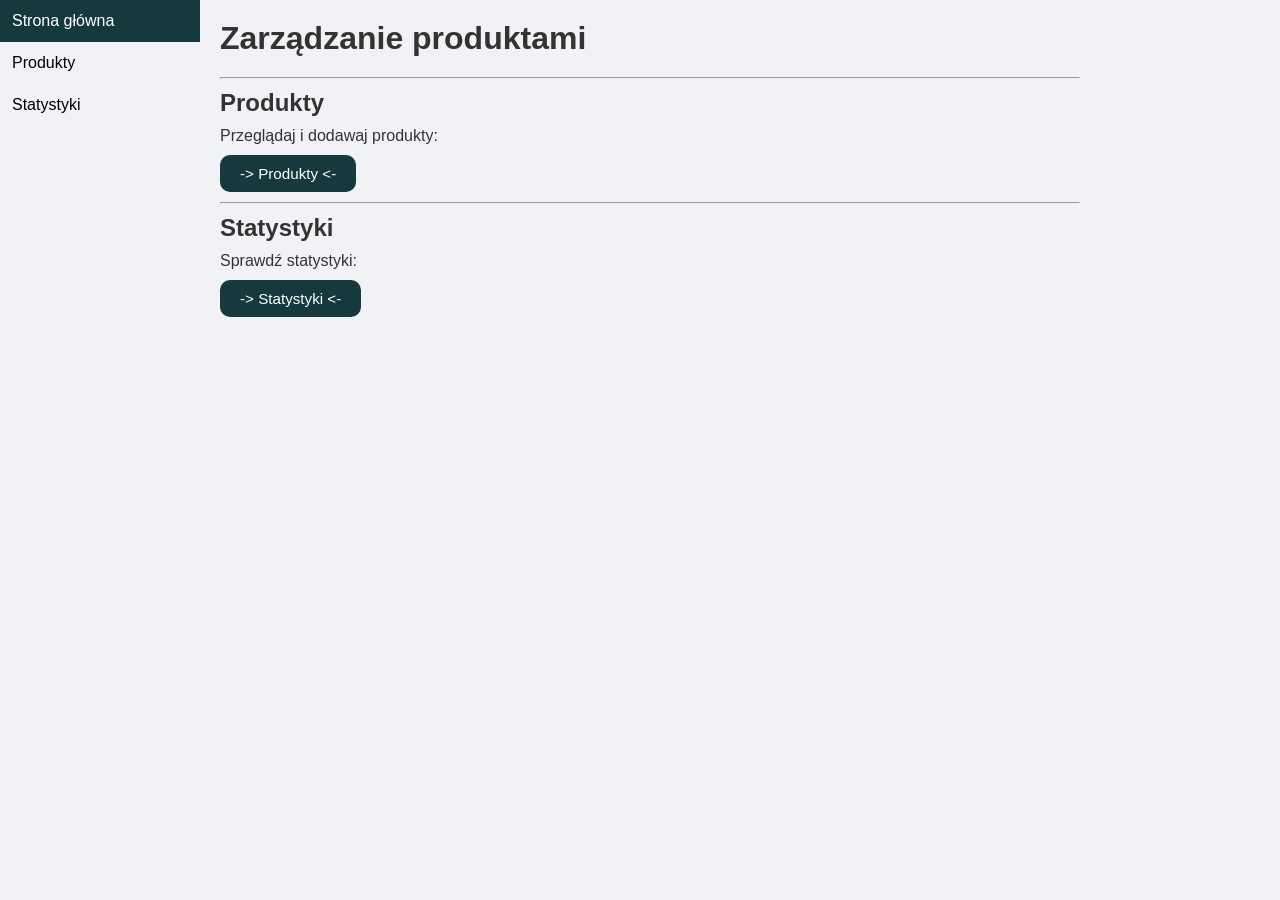
<file: frontend/index.html>
<!DOCTYPE html>
<html lang="pl">
<head>
    <meta charset="UTF-8">
    <meta name="viewport" content="width=device-width, initial-scale=1.0">
    <title>Strona główna</title>
    <link rel="stylesheet" href="style.css">
</head>
<body>
<div class="vertical-menu">
    <a href="index.html" class="active">Strona główna</a>
    <a href="products.html">Produkty</a>
    <a href="stats.html">Statystyki</a>
</div>

<main class="container">
    <h1>Zarządzanie produktami</h1>
    <hr/>
    <h2>Produkty</h2>
        <p>Przeglądaj i dodawaj produkty:</p>
        <a href="products.html" class="btn">-> Produkty <-</a>
    <hr/>
    <h2>Statystyki</h2>
        <p>Sprawdź statystyki:</p>
        <a href="stats.html" class="btn">-> Statystyki <-</a>
</main>

</body>
</html>
</file>
<file: frontend/style.css>
* {
    margin: 0;
    padding: 0;
    box-sizing: border-box;
}

html, body {
    margin: 0;
    padding: 0;
    height: 100%;
}

body {
    font-family: -apple-system, BlinkMacSystemFont, 'Segoe UI', Roboto, sans-serif;
    background: #f0f2f5;
    color: #333;
    min-height: 100vh;
    display: flex;
    flex-direction: column;
}

.vertical-menu {
    width: 200px;
    height: 100%;
    position: fixed;
    overflow: auto;
}

.vertical-menu a {
    background-color: #f0f2f5;
    color: black;
    display: block;
    padding: 12px;
    text-decoration: none;
}

.vertical-menu a:hover {
    background-color: #234c53;
    color: white;
    transition: 0.2s;
}

.vertical-menu a.active {
    background-color: #16393e;
    color: white;
}

.container {
    margin-left: 200px;
    max-width: 900px;
    padding: 20px;
    flex: 1;
}

h1 {
    margin-bottom: 20px;
}

h2 {
    margin-top: 10px;
    margin-bottom: 10px;
}

/* ── Cards ── */
.cards {
    display: grid;
    grid-template-columns: repeat(auto-fit, minmax(260px, 1fr));
    gap: 1.5rem;
}

.card {
    background: #fff;
    border-radius: 10px;
    padding: 2rem;
    box-shadow: 0 2px 8px rgba(0,0,0,0.08);
}

.card h2 {
    margin-bottom: 0.5rem;
}

.card p {
    color: #666;
    margin-bottom: 1rem;
}

.btn {
    display: inline-block;
    background: #16393e;
    color: white;
    padding: 10px 20px;
    border: white;
    border-radius: 10px;
    cursor: pointer;
    text-decoration: none;
    font-size: 0.95rem;
    transition: background 0.2s;
    margin-top: 10px;
    margin-bottom: 10px;
}

.btn:hover {
    background: #234c53;
}

/* ── Form ── */
.form-section {
    background: #fff;
    border-radius: 10px;
    padding: 2rem;
    margin-bottom: 2rem;
    box-shadow: 0 2px 8px rgba(0,0,0,0.08);
}

.form-group {
    margin-bottom: 1rem;
}

.form-group label {
    display: block;
    margin-bottom: 0.3rem;
    font-weight: 600;
}

.form-group input {
    width: 100%;
    padding: 0.5rem 0.8rem;
    border: 1px solid #ccc;
    border-radius: 6px;
    font-size: 1rem;
}

#form-message {
    margin-top: 1rem;
    font-weight: 600;
}

/* ── Product list ── */
.list-section {
    background: #fff;
    border-radius: 10px;
    padding: 2rem;
    box-shadow: 0 2px 8px rgba(0,0,0,0.08);
}

.product-table {
    width: 100%;
    border-collapse: collapse;
    margin-top: 1rem;
}

.product-table th,
.product-table td {
    text-align: left;
    padding: 0.6rem 1rem;
    border-bottom: 1px solid #eee;
}

.product-table th {
    background: #f8f9fa;
    font-weight: 700;
}

/* ── Stats ── */
.stats-grid {
    display: grid;
    grid-template-columns: repeat(auto-fit, minmax(220px, 1fr));
    gap: 1.5rem;
}

.stat-card {
    background: #fff;
    border-radius: 10px;
    padding: 2rem;
    text-align: center;
    box-shadow: 0 2px 8px rgba(0,0,0,0.08);
}

.stat-value {
    font-size: 2.2rem;
    font-weight: 700;
    color: #16213e;
    margin-top: 0.5rem;
}

.stat-value.small {
    font-size: 1rem;
    word-break: break-all;
}

.btn-delete {
    background: #c0392b;
    color: #fff;
    border: none;
    padding: 0.3rem 0.8rem;
    border-radius: 4px;
    cursor: pointer;
}

.btn-delete:hover {
    background: #e74c3c;
}
</file>
